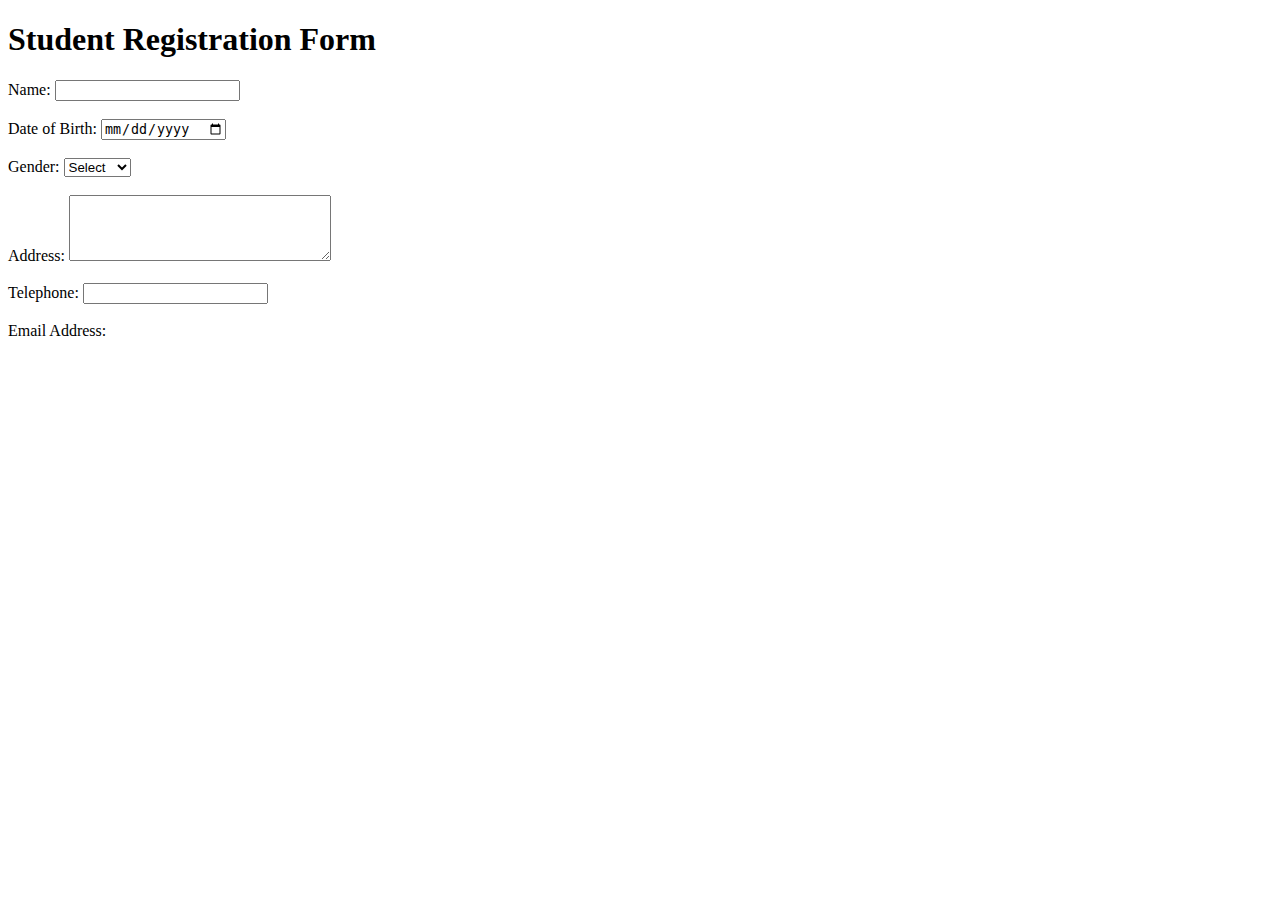
<file: forms.html>
<!DOCTYPE html>
<html lang="en">
<head>
    <meta charset="UTF-8">
    <meta name="viewport" content="width=device-width, initial-scale=1.0">
    <title>Student Registration Form</title>
</head>
<body>
    <h1>Student Registration Form</h1>
    <form action="registration_handler.php" method="POST">
        <label for="name">Name:</label>
        <input type="text" id="name" name="name" required><br><br>

        <label for="dob">Date of Birth:</label>
        <input type="date" id="dob" name="dob" required><br><br>

        <label for="gender">Gender:</label>
        <select id="gender" name="gender" required>
            <option value="">Select</option>
            <option value="male">Male</option>
            <option value="female">Female</option>
            <option value="other">Other</option>
        </select><br><br>

        <label for="address">Address:</label>
        <textarea id="address" name="address" rows="4" cols="30" required></textarea><br><br>

        <label for="telephone">Telephone:</label>
        <input type="tel" id="telephone" name="telephone" required><br><br>

        <label for="email">Email Address:</label>
        <input type
</file>
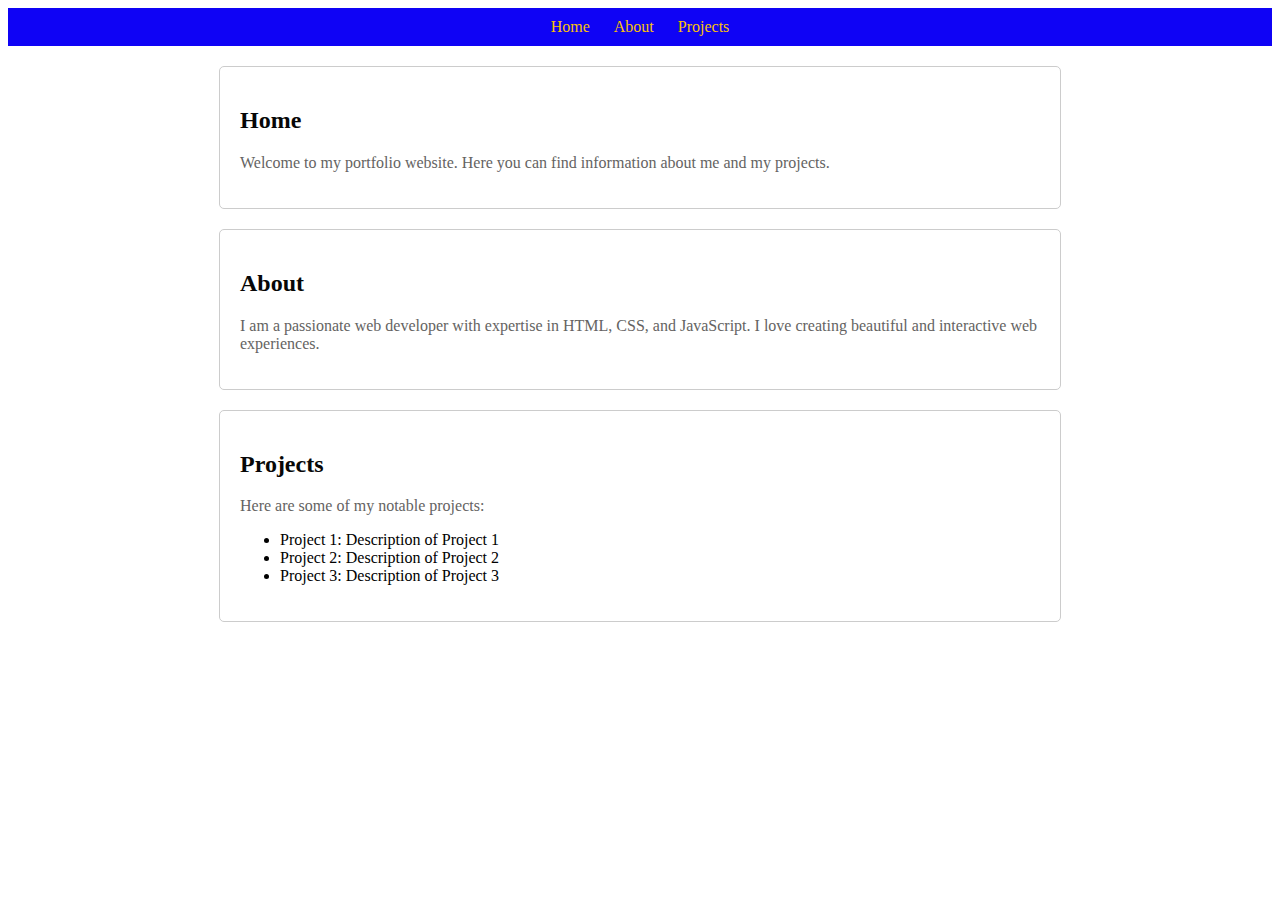
<file: portfolio.html>
<!DOCTYPE html>
<html lang="en">
<head>
    <meta charset="UTF-8">
    <meta name="viewport" content="width=device-width, initial-scale=1.0">
    <title>My Portfolio</title>
    <style>
        /* CSS for navigation menu */
        nav {
            background-color: #0f03f5;
            color: #fff;
            padding: 10px;
            text-align: center;
        }

        nav a {
            color: #fac106;
            text-decoration: none;
            margin: 0 10px;
        }

        section {
            padding: 20px;
            margin: 20px auto;
            max-width: 800px;
            border: 1px solid #ccc;
            border-radius: 5px;
        }

        h2 {
            color: #070707;
        }

        p {
            color: #646362;
        }
    </style>
</head>
<body>

<nav>
    <a href="#home">Home</a>
    <a href="#about">About</a>
    <a href="#projects">Projects</a>
</nav>

<section id="home">
    <h2>Home</h2>
    <p>Welcome to my portfolio website. Here you can find information about me and my projects.</p>
</section>

<section id="about">
    <h2>About</h2>
    <p>I am a passionate web developer with expertise in HTML, CSS, and JavaScript. I love creating beautiful and interactive web experiences.</p>
</section>

<section id="projects">
    <h2>Projects</h2>
    <p>Here are some of my notable projects:</p>
    <ul>
        <li>Project 1: Description of Project 1</li>
        <li>Project 2: Description of Project 2</li>
        <li>Project 3: Description of Project 3</li>
    </ul>
</section>

</body>
</html>
</file>
